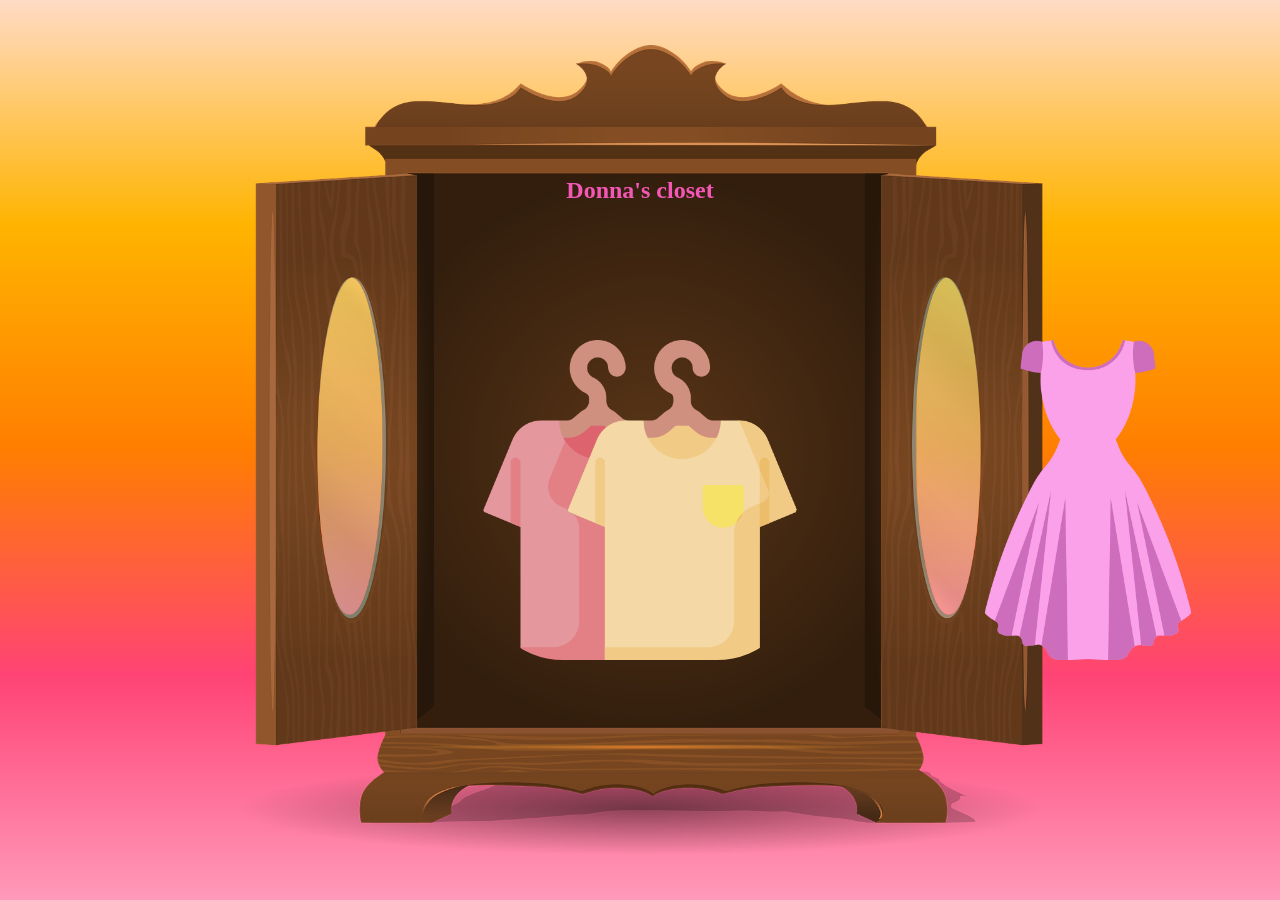
<file: index.html>
<!DOCTYPE html>
<html lang="en">
<head>
    <meta charset="UTF-8">
    <meta name="viewport" content="width=device-width, initial-scale=1.0">
    <link rel="stylesheet" href="styles.css">
    <script src="script.js"></script>
    <title>Donna</title>

</head>
<body>

 

    <img src="images/magic.png" alt="sparkle " id="sparkle">
    <img src="images/stars.png" alt="stars" id="stars">

    <section>
        <h1>Donna's closet</h1>
    </section>

    <img src="images/cupboard-575350_1280.png" alt="kast " id="kast">
    
<!-- <img src="images/magic.png" alt="sparkle "> -->
 <section>
  
<!-- ul met de elementen in de kast om het carousel op te stellen -->

    <ul>
        
        <li onclick="openBox(this)"  class="tShirt"> <img src="images/clothes-hanger.png" alt="clothes-hanger"> 
            <p class="infoBox">hoiiii</p> 
        </li>
        <li onclick="openBox(this)"  class="Jurk"> <img src="images/woman-clothes.png" alt="woman-clothes">
            <p class="infoBox">hoiii</p>
        </li>
        <li onclick="openBox(this)" class="Topje"><img src="images/crop-top.png" alt="crop-top">
        <p class="infoBox">test</p>
        </li>
        
        <li onclick="openBox(this)" class="Shirt"> <img src="images/wedding-dress.png" alt="shirt-outline-with-hanger">
        <p class="infoBox">test</p> </li> 
        <li onclick="openBox(this)" class="paarsShirt"><img src="images/clean-clothes.png" alt="clean-clothes">
        <p class="infoBox">test</p> </li>
        <li onclick="openBox(this)" class="shirtsHanger"><img src="images/hanger.png" alt="">
        <p class="infoBox">
            Leerdoelen:
             Mezelf uitdagen, Vragen durven stellen, comfort zone uitstappen, creativiteit meer uiten 
        </p></li>    
        <li onclick="openBox(this)" >
            <img src="images/coat.png" alt="coat ">
            <p>
                St. Cloud, MN 
            </p>
        </li>
    </ul>

</section>
 

</body>
</html>
</file>
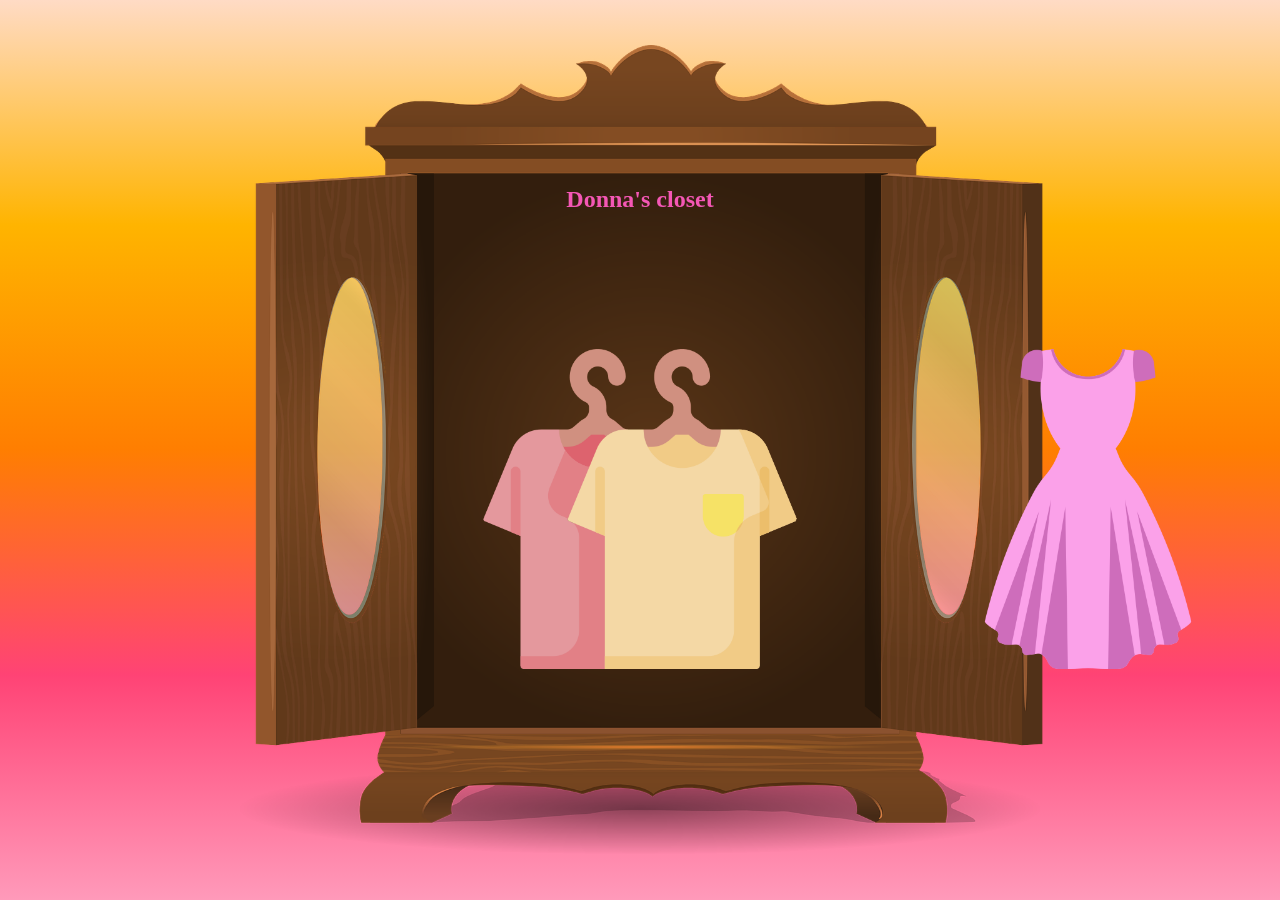
<file: Donna's site /index.html>
<!DOCTYPE html>
<html lang="en">
<head>
    <meta charset="UTF-8">
    <meta name="viewport" content="width=device-width, initial-scale=1.0">
    <link rel="stylesheet" href="styles.css">
    <script src="script.js"></script>
    <title>Donna</title>

</head>
<body>

 

    <img src="images/magic.png" alt="sparkle " id="sparkle">

    <section>
        <h1>Donna's closet</h1>
    </section>

    <img src="images/cupboard-575350_1280.png" alt="kast " id="kast">
    
<!-- <img src="images/magic.png" alt="sparkle "> -->
 <section>
  


    <ul>
        
        <li onclick="openBox(this)"  class="tShirt"> <img src="images/clothes-hanger.png" alt="clothes-hanger"> 
            <p class="infoBox">hoiiii</p> 
        </li>
        <li onclick="openBox(this)"  class="Jurk"> <img src="images/woman-clothes.png" alt="woman-clothes">
            <p class="infoBox">hoiii</p>
        </li>
        <li onclick="openBox(this)" class="Topje"><img src="images/crop-top.png" alt="crop-top">
        <p class="infoBox">test</p>
        </li>
        
        <li onclick="openBox(this)" class="Shirt"> <img src="images/shirt-outline-with-hanger.png" alt="shirt-outline-with-hanger">
        <p class="infoBox">test</p> </li> 
        <li onclick="openBox(this)" class="paarsShirt"><img src="images/clean-clothes.png" alt="clean-clothes">
        <p class="infoBox">test</p> </li>
        <li onclick="openBox(this)" class="shirtsHanger"><img src="images/hanger.png" alt="">
        <p class="infoBox">test</p></li>
    </ul>

</section>
 

</body>
</html>
</file>
<file: styles.css>
html{
   
}


/* css toegepast op alles in de body  */
body{
    background-image: 
    linear-gradient(
        #ffdbc5,
      #ffb400,
      #ff7e01,
      #ff4375,
      #ff9aba
    ) ;

    display: flex;
    flex-direction: column;

    justify-content: center;
    
    justify-items: center;
    width: 100vw;
    height: 100vh;
    overflow:hidden;
    margin: 0;
    padding: 0;
   
}

/* zorgt ervoor dat de kast blijft staan op zijn plek en door 
de z-index naar achteren wordt verplaatst zodat het carousel eroverheen staat
 */
#kast{
    
    position: absolute;
    
    left: 50%;
    top: 50%;
    translate: -50% -50%;
    max-width: 90%;
    max-height:90% ;
   
   
    z-index: -1;
}

/* de class over de elementen die door de pagina heen gaan,
ze beginnen buiten het scherm en worden daarna met behulp van een 
animatie en  transform verplaatst */
#sparkle{
    position: absolute;
    left: -10em;
    width: 3em;
    top: 10vh;
    
    max-width: 10vw;
    max-height: 10vh;
    
    animation: moveright 8s linear infinite ;
}

#stars{
    position: absolute;
    right: -10em;
    width: 3em;
    top: 20vh;

    max-width: 10vw;
    max-height: 10vh;
    animation: moveleft 12s linear infinite ;
}


/* definieert de animatie */
@keyframes moveright {
    100% {
        transform: translateX(0);
    }
 0% {
    transform: translateX(200vw);
}
}

@keyframes moveleft {
    100% {
        transform: translateX(0);
    }
 0% {
    transform: translateX(-200vw);
}
}




section:nth-of-type(1) h1{

    color: hsl(324, 88%, 65%);
    font-family: Expletus sans;
    align-items: center;
    padding:1em ;
    margin: 2em;
    
    display: flex;
    align-items: center;
    justify-content: center;
    border-radius:30% ;
    z-index: 1.5;
    /* position: absolute;
    top:10%;
    */
    /* size: 5em; */
}

section:nth-of-type(1) h1:hover{
    color: hsl(302, 100%, 87%);
    /* scale: 1.5; */
    box-shadow: 4px 4px 4px ;
}




section:nth-of-type(2){
    display: flex;
    position: relative;
}


/* list waar de carousel uit bestaat, */
section:nth-of-type(2) ul {
    /* width:80%; */
    overflow-x: scroll;
    overflow-y: hidden ;


    padding: 0;
    margin:0;

    list-style-type: none;
    width: 100%;
   
    display: flex;
   
    z-index: 1;
    /* scroll-behavior: smooth; */
    /* transition: 0.5s ease-in-out; */
    scroll-snap-type: x mandatory;
      
}


section:nth-of-type(2) ul:nth-of-type(1) li{
    display: flex;
    max-width: 80%;
    display: block;
    padding: 0;
    margin: 2em;
    /* border: solid 3px hsl(333 80% 80%); */
    border-radius: 30%;
    /* background-color: hsl(255, 226, 211); */
    
   scroll-snap-align: center  ;
   justify-items: center;

/* roept de animatie aan waardoor het carousel naar links en rechts beweegt, 
animeert in en uit van links naar rechts */
   animation: 
    animate-in linear forwards , 
    animate-out linear forwards ;

    /* gekoppeld aan de scrollpositie  */
    animation-timeline: view(inline);
    /* animatie begint bij betreden van een element en eindigt als deze verlaat */
    animation-range: entry, exit;
   
}


section:nth-of-type(2) ul:nth-of-type(1) li p{
    /* background-color: aqua; */
    /* color: hsl(150, 80%, 60%); */
    visibility: hidden;

/* bepaalt de styling wanneer het gekozen element een active state heeft */
    &.active{
        display: block;
        visibility:visible;
        background-image:
        linear-gradient(
            hsl(0, 0%, 100%),
            hsl(302, 100%, 87%)) 
        ;
        border-radius: 10%;
        
        padding: 0.5em;
    }
}






section:nth-of-type(2) ul:nth-of-type(1) li:first-of-type{
    margin-inline-start: 35vw;
}

section:nth-of-type(2) ul:nth-of-type(1) li:last-of-type{
    margin-inline-end: 35vw ;
}


/* geeft aan hoe de li's eruit moetne zien als ze in komen scrollen
de schaal veranderd namelijk en ze krijgen een hoek */
@keyframes animate-in {
	0% { 
        opacity: 0; 
        scale:.5;
        transform: 
        translateX(-100%)   rotateY(-90deg);
        /* orientation: block; */
    }
	100% { 
        opacity: 1; 
        scale:1;
        transform:
        translateX(0) rotateY(0deg);
        /* orientation: block; */
    }
}

@keyframes animate-out {
	0% { 
        opacity: 1; 
        scale:1;
        transform: 
        translateX(0)  rotateY(0deg);
    }
	100% { 
        opacity: 0; 
        scale:.5;
        transform: 
        translateX(100%)  rotateY(90deg);
    }
}





section:nth-of-type(2) ul:nth-of-type(1) li img{
    padding: 2em;
    width: 25vw;
    height: 25vw;
   border-radius: 30%;
   /* margin-top: 15px; */
   
}

section:nth-of-type(2) ul:nth-of-type(1) li img:hover{
    box-shadow: 2px 2px 4px hsl(0, 0%, 100%) ;
}
</file>
<file: Donna's site /styles.css>
html{
   
}


body{
    background-image: 
    linear-gradient(
        #ffdbc5,
      #ffb400,
      #ff7e01,
      #ff4375,
      #ff9aba
    ) ;

    display: flex;
    flex-direction: column;
    /* display: grid;
    grid-template-rows: 500px 100px;
    grid-template-columns: 1fr 30px 30px 30px 30px 30px 1fr; */
    justify-content: center;
    /* align-items: center; */
    justify-items: center;
    width: 100vw;
    height: 100vh;
    overflow:hidden;
    margin: 0;
    padding: 0;
    /* display: flex; */
    /* justify-content: center; */
}

#kast{
    
    position: absolute;
    
    left: 50%;
    top: 50%;
    translate: -50% -50%;
    max-width: 90%;
    max-height:90% ;
   
   
    z-index: -1;
}

#sparkle{
    position: absolute;
    left: -10em;
    width: 3em;
    top: 10vh;
    
    max-width: 10vw;
    max-height: 10vh;
    
    animation: moveright 8s linear infinite ;
}

@keyframes moveright {
    100% {
        transform: translateX(0);
    }
 0% {
    transform: translateX(200vw);
}
}





section:nth-of-type(1) h1{

    color: hsl(324, 88%, 65%);
    font-family: Expletus sans;
    align-items: center;
    padding:1em ;
    margin: 2em;
    
    display: flex;
    align-items: center;
    justify-content: center;
    border-radius:30% ;
    z-index: 1.5;
    /* position: absolute;
    top:10%;
    */
    /* size: 5em; */
}


/* section:nth-of-type(2){
    overflow-x: auto;
    overflow-y: hidden ;
    scroll-snap-type: x mandatory;
    scroll-behavior: smooth;
} */

section:nth-of-type(2){
    display: flex;
    position: relative;
}



section:nth-of-type(2) ul {
    /* width:80%; */
    overflow-x: scroll;
    overflow-y: hidden ;


    padding: 0;
    margin:0;
    
/* 
    margin-bottom: 2em; */
    list-style-type: none;
    width: 100%;
    /* height: 100%; */
    display: flex;
   
    z-index: 1;
    /* scroll-behavior: smooth; */
    /* transition: 0.5s ease-in-out; */
    scroll-snap-type: x mandatory;
    

    
    

    
}

section:nth-of-type(2) ul:nth-of-type(1) li{
    display: flex;
    max-width: 80%;
    display: block;
    padding: 0;
    margin: 2em;
    /* border: solid 3px hsl(333 80% 80%); */
    border-radius: 30%;
    /* background-color: hsl(255, 226, 211); */
    
   scroll-snap-align: center  ;
   justify-items: center;


   animation: 
    animate-in linear forwards , 
    animate-out linear forwards ;

    animation-timeline: view(inline);
    animation-range: entry, exit;
   
}

section:nth-of-type(2) ul:nth-of-type(1) li p{
    /* background-color: aqua; */
    /* color: hsl(150, 80%, 60%); */
    visibility: hidden;


    &.active{
        display: block;
        visibility:visible;
        background-image:
        linear-gradient(
            hsl(0, 0%, 100%),
            hsl(302, 100%, 87%)
        ) 
        ;
        border-radius: 10%;
        color: has;
        padding: 2em;
    }
}






section:nth-of-type(2) ul:nth-of-type(1) li:first-of-type{
    margin-inline-start: 35vw;
}

section:nth-of-type(2) ul:nth-of-type(1) li:last-of-type{
    margin-inline-end: 35vw ;
}

@keyframes animate-in {
	0% { 
        opacity: 0; 
        scale:.5;
        transform: 
        translateX(-100%)   rotateY(-90deg);
        orientation: block;
    }
	100% { 
        opacity: 1; 
        scale:1;
        transform:
        translateX(0) rotateY(0deg);
        orientation: block;
    }
}

@keyframes animate-out {
	0% { 
        opacity: 1; 
        scale:1;
        transform: 
        translateX(0)  rotateY(0deg);
    }
	100% { 
        opacity: 0; 
        scale:.5;
        transform: 
        translateX(100%)  rotateY(90deg);
    }
}





section:nth-of-type(2) ul:nth-of-type(1) li img{
    padding: 2em;
    width: 25vw;
    height: 25vw;

   /* margin-top: 15px; */
   
}
</file>
